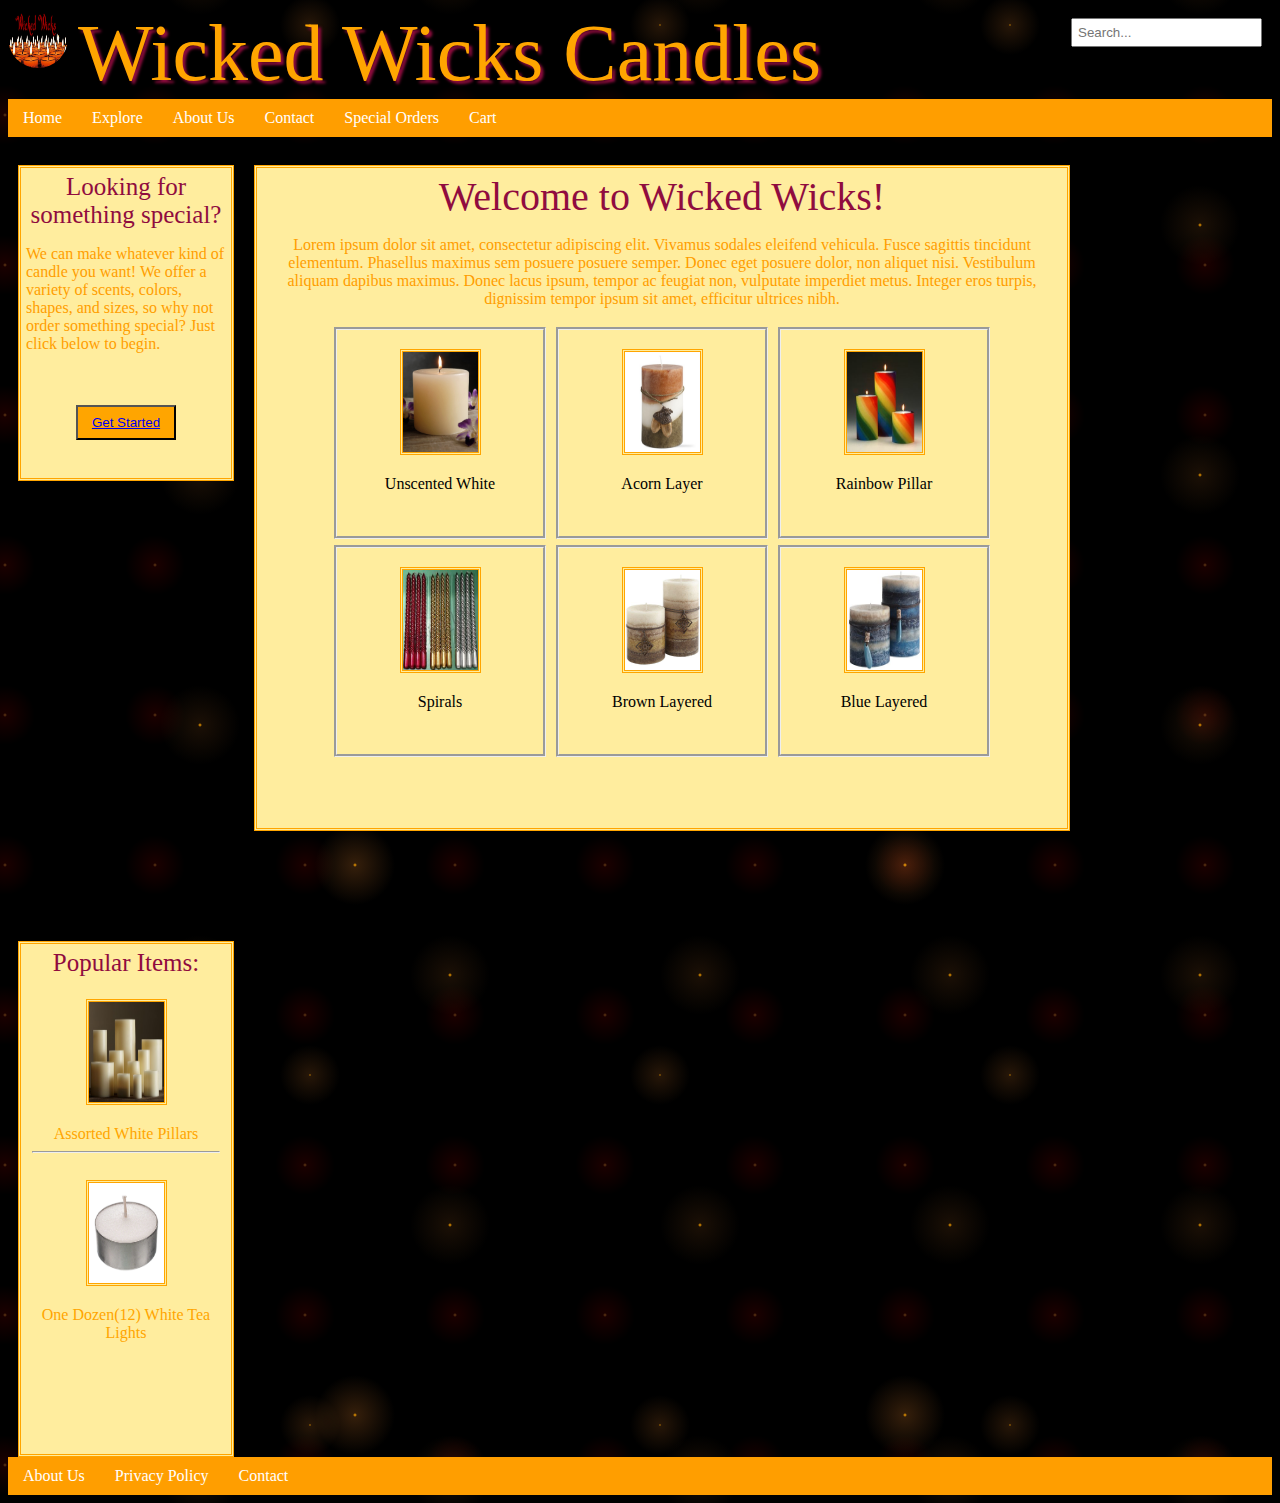
<file: storefront/index.html>
<!DOCTYPE html>
<html> 
<head>
	<title>Wicked Wicks</title>
	<link rel="stylesheet" type="text/css" href="main.css">
</head>
 

<body>



	<header>
		<a href="index.html"><img class="header-logo" src="img/Candles.jpg"></a>
		<span id="header-name">Wicked Wicks Candles</span>
		<input type="search" id="search" placeholder="Search...">
	</header>
	


	<ul>
  		<li><a href="index.html">Home</a></li>
  		<li><a href="explore.html">Explore</a></li>
  		<li><a href="about.html">About Us</a></li>
  		<li><a href="contact.html">Contact</a></li>
  		<li><a href="special-orders.html">Special Orders</a></li>
  		<li><a href="cart.html">Cart</a></li>
	</ul>


<br />

<section>
<article>
	<aside id="specialty">
		<header id="specialty-header">Looking for something special?</header>
			<p>We can make whatever kind of candle you want! We offer a variety of scents, colors, shapes, and sizes, so why not order something special? Just click below to begin.</p>
<br />
<br />
			<center><button class="specialty-article-button"><a href="special-orders.html">Get Started</a></button></center>
	</aside>
</article

<br />

<!-- TODO: USE BOOTSTRAP TO ALIGN ALL THE SECTIONS -->
<article>
<center>
	<section id="main">
		<header id="main-header">Welcome to Wicked Wicks!</header>
			<p>Lorem ipsum dolor sit amet, consectetur adipiscing elit. Vivamus sodales eleifend vehicula. Fusce sagittis tincidunt elementum. Phasellus maximus sem posuere posuere semper. Donec eget posuere dolor, non aliquet nisi. Vestibulum aliquam dapibus maximus. Donec lacus ipsum, tempor ac feugiat non, vulputate imperdiet metus. Integer eros turpis, dignissim tempor ipsum sit amet, efficitur ultrices nibh.</p>
	

	<section class="products">

		<article class="product-article">
			<figure>
				<a href="white-candle"><img class="product-article-thumbnail" src="img/white_candle.jpg"></a>
			</figure>
			<header><span class="product-name">Unscented White</span></header>
		</article>


		<article class="product-article">
			<figure>
				<a href="product-pages/acorn.html"><img class="product-article-thumbnail" src="img/acorn.jpg"></a>
			</figure>
			<header><span class="product-name">Acorn Layer</span></header>
		</article>


		<article class="product-article">
			<figure>
				<a href="product-pages/rainbow-pillar.html"><img class="product-article-thumbnail" src="img/rainbow_candle.jpg"></a>
			</figure>
			<header<span class="product-name">Rainbow Pillar</span></header>
		</article>


	<section class="products2">

		<article class="product-article">
			<figure>
				<a href="product-pages/spirals.html"><img class="product-article-thumbnail" src="img/spiral_candles.jpg"></a>
			</figure>
			<header><span class="product-name">Spirals</span></header>
		</article>


		<article class="product-article">
			<figure>
				<a href="product-pages/brown-layered.html"><img class="product-article-thumbnail" src="img/brown_layered.jpg"></a>
			</figure>
			<header<span class="product-name">Brown Layered</span></header>
		</article>


		<article class="product-article">
			<figure>
				<a href="product-pages/blue-layered.html"><img class="product-article-thumbnail" src="img/blue_layered.jpg"></a>
			</figure>
			<header<span class="product-name">Blue Layered</span></header>


	</section>
</center>
</article


<br />

<!-- ADD PRODUCTS HERE -->
<article>
	<aside id="popular">
		<center>
		<header id="popular-article-header">Popular Items: </header>
		<article class="popular-article">
			<figure>
				<a href="product-pages/assorted-white-pillars.html"><img class="popular-article-thumbnail" src="img/pillar_candles.jpg"></a>
			</figure>
			<header<span class="product-name">Assorted White Pillars</span></header>

			<hr>

		<article class="popular-article">
			<figure>
				<a href="product-pages/white_tea_lights.html"><img class="popular-article-thumbnail" src="img/tea_light.jpg"></a>
			</figure>
			<header<span class="product-name">One Dozen(12) White Tea Lights</span></header>

		</center>
	</aside>
</article>

<br />

</section>
<!-- TODO: SET WITH OPACITY -->
	<footer class="footer-list">
		<center>
			<ul>
  				<li><a href="">About Us</a></li>
  				<li><a href="">Privacy Policy</a></li>
  				<li><a href="">Contact</a></li>
			</ul>
		</center>
	</footer>



</body>
</html>
</file>
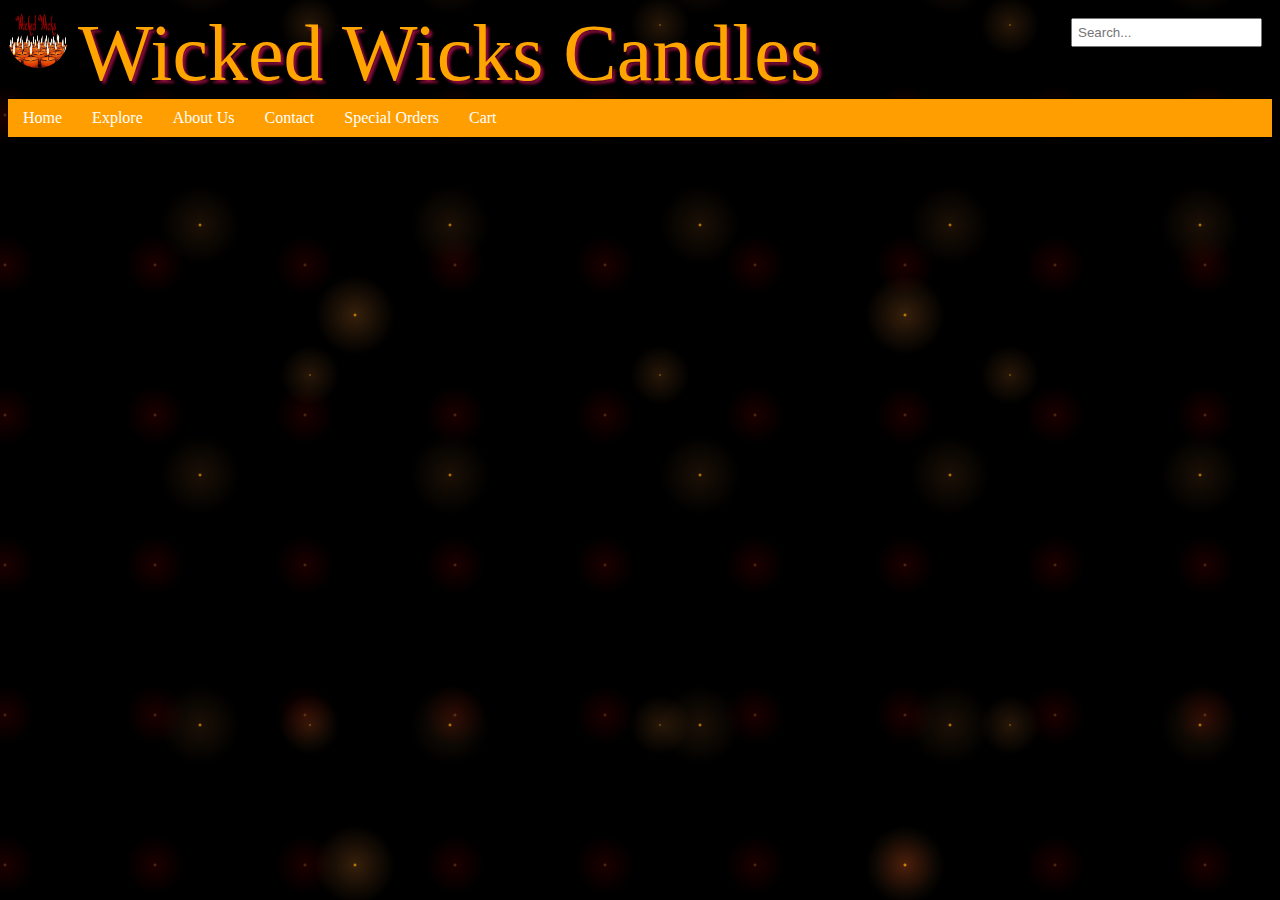
<file: storefront/about.html>
<!DOCTYPE html>
<html> 
<head>
	<title>Wicked Wicks</title>
	<link rel="stylesheet" type="text/css" href="main.css">
</head><body>

	<header>
		<a href="index.html"><img class="header-logo" src="img/Candles.jpg"></a>
		<span id="header-name">Wicked Wicks Candles</span>
		<input type="search" id="search" placeholder="Search...">
	</header>
	


	<ul>
  		<li><a href="index.html">Home</a></li>
  		<li><a href="explore.html">Explore</a></li>
  		<li><a href="about.html">About Us</a></li>
  		<li><a href="contact.html">Contact</a></li>
  		<li><a href="special-orders.html">Special Orders</a></li>
  		<li><a href="cart.html">Cart</a></li>
	</ul>


<br />

</body>
</html>
</file>
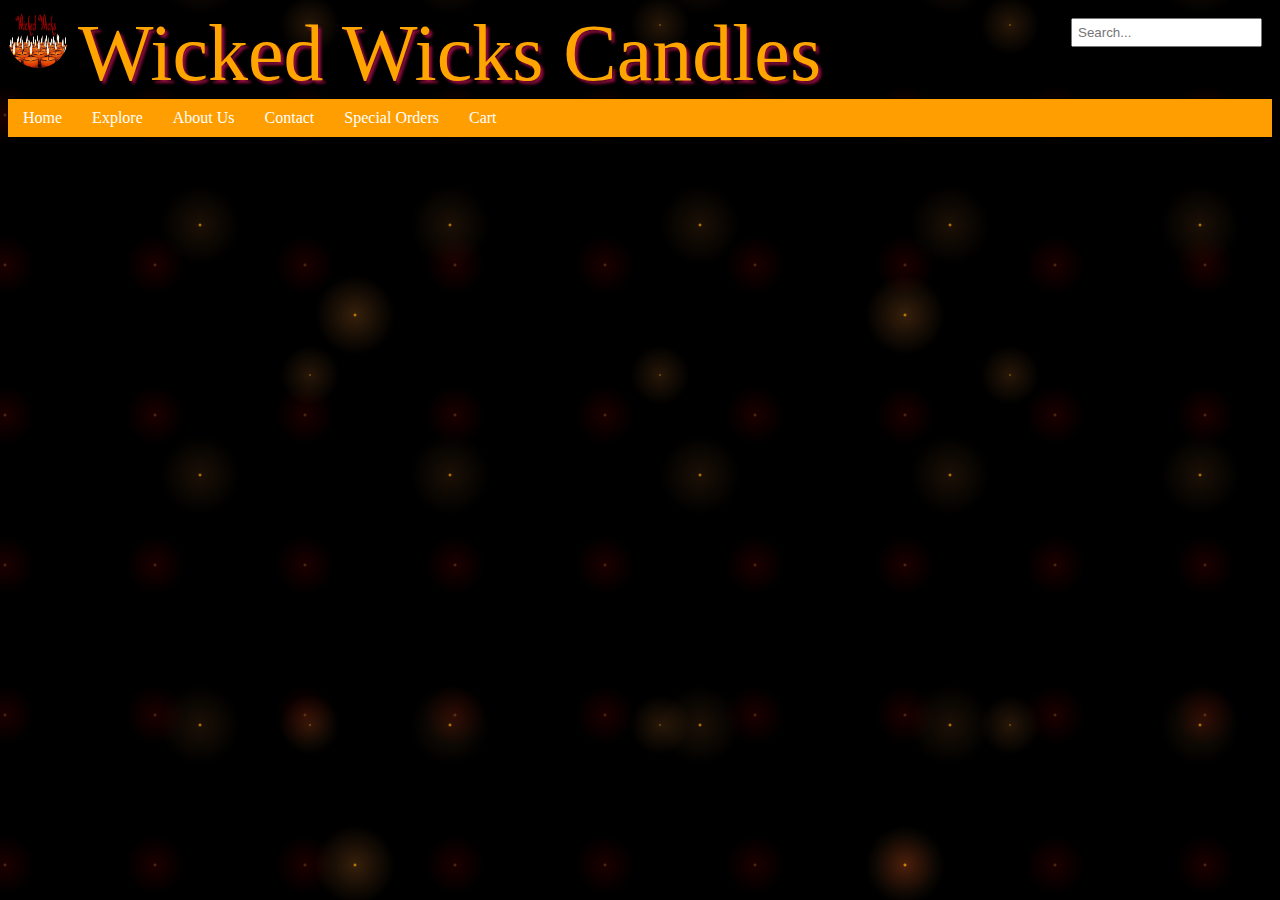
<file: storefront/cart.html>
<!DOCTYPE html>
<html> 
<head>
	<title>Wicked Wicks</title>
	<link rel="stylesheet" type="text/css" href="main.css">
</head>


<body>

	<header>
		<a href="index.html"><img class="header-logo" src="img/Candles.jpg"></a>
		<span id="header-name">Wicked Wicks Candles</span>
		<input type="search" id="search" placeholder="Search...">
	</header>
	


	<ul>
  		<li><a href="index.html">Home</a></li>
  		<li><a href="explore.html">Explore</a></li>
  		<li><a href="about.html">About Us</a></li>
  		<li><a href="contact.html">Contact</a></li>
  		<li><a href="special-orders.html">Special Orders</a></li>
  		<li><a href="cart.html">Cart</a></li>
	</ul>


<br />

</body>
</html>
</file>
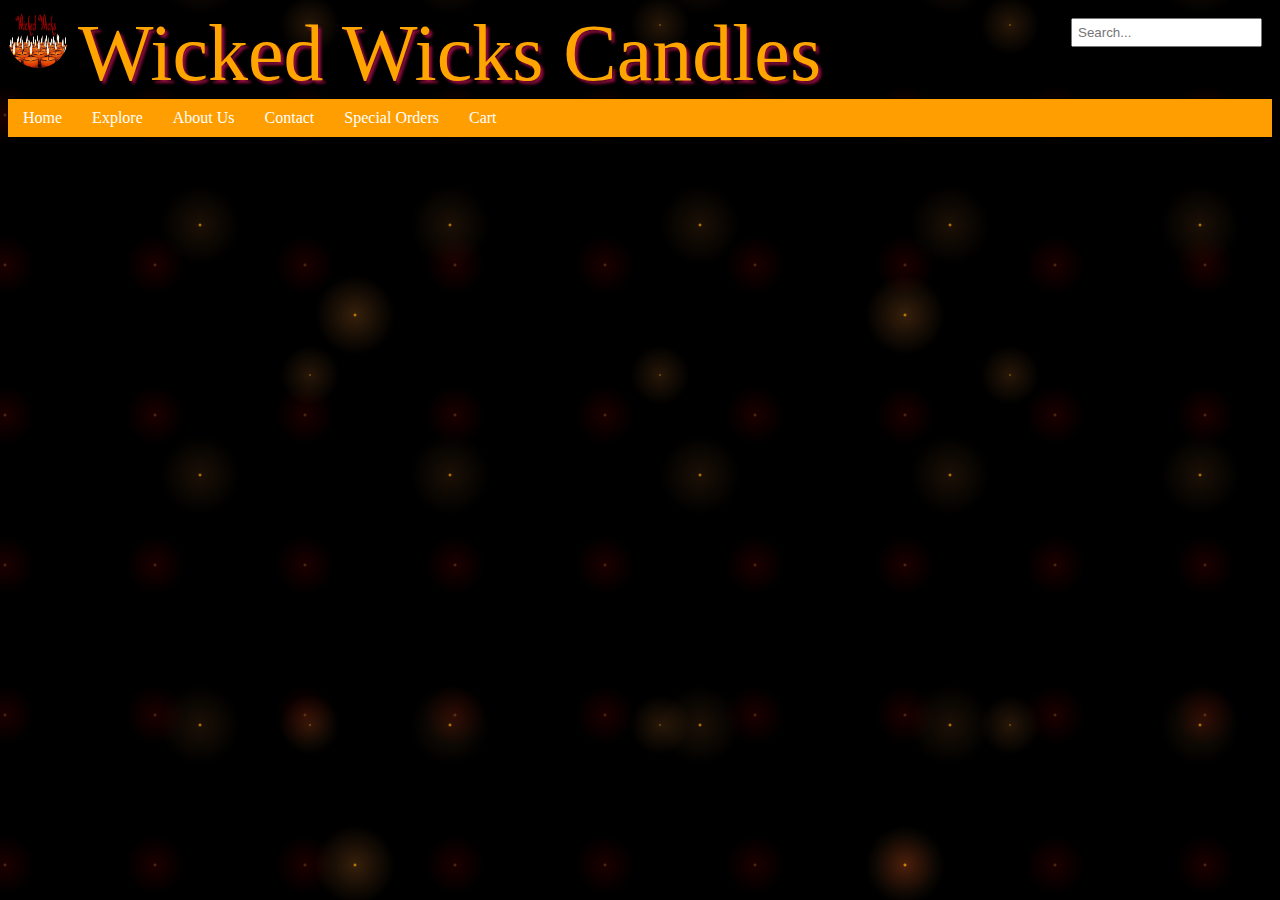
<file: storefront/contact.html>
<!DOCTYPE html>
<html> 
<head>
	<title>Wicked Wicks</title>
	<link rel="stylesheet" type="text/css" href="main.css">
</head>
<body>

	<header>
		<a href="index.html"><img class="header-logo" src="img/Candles.jpg"></a>
		<span id="header-name">Wicked Wicks Candles</span>
		<input type="search" id="search" placeholder="Search...">
	</header>
	


	<ul>
  		<li><a href="index.html">Home</a></li>
  		<li><a href="explore.html">Explore</a></li>
  		<li><a href="about.html">About Us</a></li>
  		<li><a href="contact.html">Contact</a></li>
  		<li><a href="special-orders.html">Special Orders</a></li>
  		<li><a href="cart.html">Cart</a></li>
	</ul>


<br />

</body>
</html>
</file>
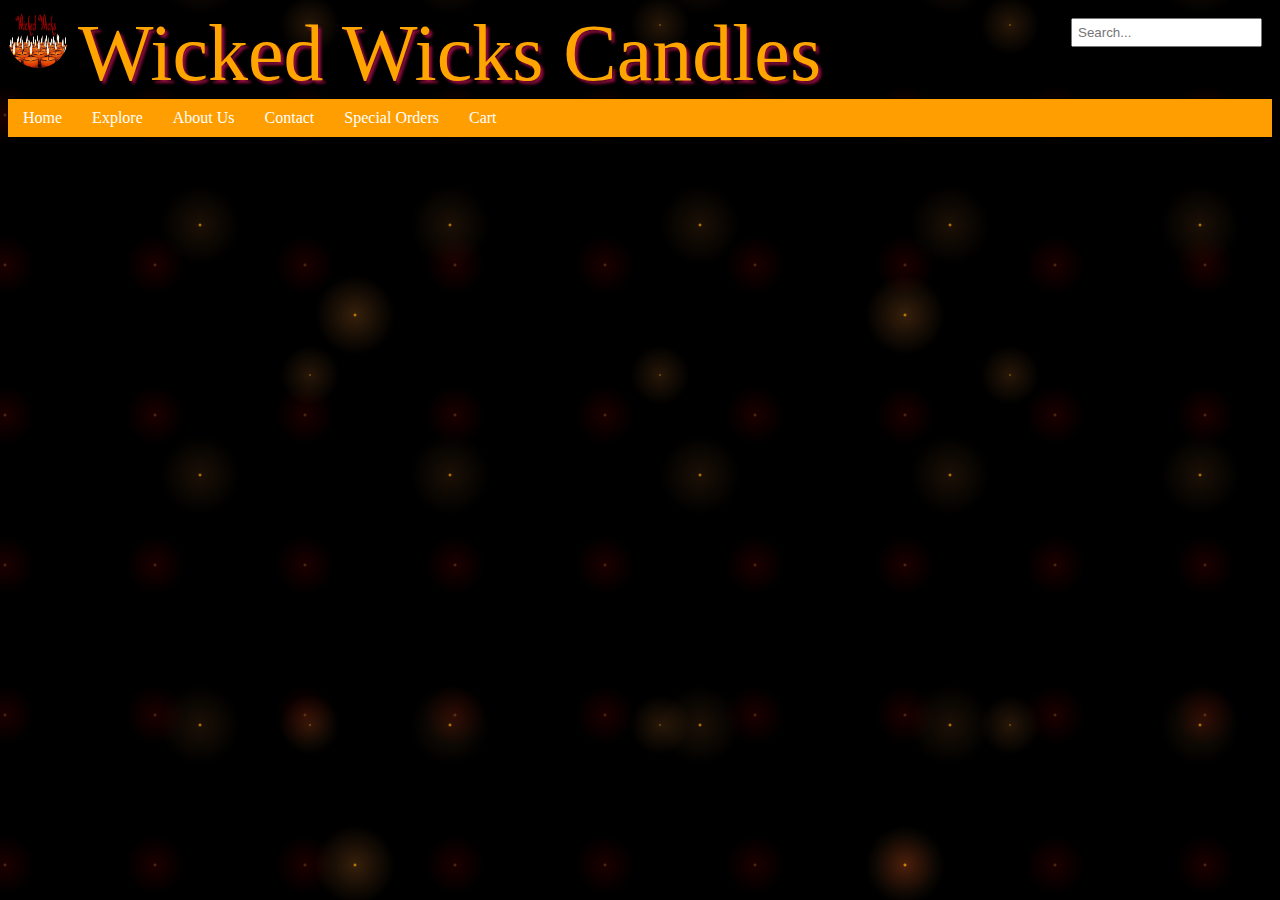
<file: storefront/explore.html>
<!DOCTYPE html>
<html>
<head>
	<title>Explore</title>
	<link rel="stylesheet" type="text/css" href="main.css">
</head>
<body>

	<header>
		<a href="file:///C:/Users/Brieanna/Desktop/JavaScript%20ElevenFifty/Assignments/index.html"><img class="header-logo" src="img/Candles.jpg"></a>
		<span id="header-name">Wicked Wicks Candles</span>
		<input type="search" id="search" placeholder="Search...">
	</header>
	

	<ul>
  		<li><a href="index.html">Home</a></li>
  		<li><a href="explore.html">Explore</a></li>
  		<li><a href="about.html">About Us</a></li>
  		<li><a href="contact.html">Contact</a></li>
  		<li><a href="special-orders.html">Special Orders</a></li>
  		<li><a href="cart.html">Cart</a></li>
	</ul>


<br />

</body>
</html>
</file>
<file: storefront/main.css>
body {
	background-color:black;
	background-image:
		radial-gradient(orange, rgba(255,148,54,.2) 2px, transparent 40px),
		radial-gradient(orange, rgba(255,148,54,.15) 1px, transparent 30px),
		radial-gradient(orange, rgba(255,148,54,.1) 2px, transparent 40px),
		radial-gradient(rgba(255,148,54,.4), rgba(255,0,0,.1) 2px, transparent 30px);
	background-size: 550px 550px, 350px 350px, 250px 250px, 150px 150px; 
	background-position: 80px 40px, 135px 200px,75px 100px;
}

p {
	color: #FF9E00;
}


.header-logo {
	height: 60px;
	width: 60px;
	border-radius: 30px;
	float: left;
	margin-right: 10px;

}

#header-name {
	color: orange;
	font-family: Apple Chancery;
	font-size: 80px;
	text-shadow: 3px 3px 3px #900C3F;
}

#search {
	float: right;
	padding: 5px;
	margin: 10px 10px 0px 0px;
}

ul {
    list-style-type: none;
    margin: 0;
    padding: 0;
    overflow: hidden;
    background-color: #FF9E00;
  	border-width: 3px;
  	border-color: #FF9E00;
}

li {
    float: left;
}

li a {
    display: inline-block;
    color: white;
    text-align: center;
    padding: 10px 15px;
    text-decoration: none;
}

li a:hover {
    background-color: #FFED9E;
    color: #900C3F;
}



#specialty {
	float: left;
	width: 200px;
	color: orange;
	margin: 10px 10px 0px 10px;
	padding: 5px 5px 5px 5px;
	display: inline-block;
	height: 300px;
	border-width: 3px;
	border-style: double;
	border-color: orange;
	background-color: #FFED9E;
}

#specialty-header {
	color: #900C3F;
	font-size: 25px;
	text-align: center;
	font-family: Apple Chancery;
}


.specialty-article-button {
	height: 35px;
	width: 100px;
	color: white;
	background-color: orange;
	text-decoration: none;
}

#main {
	float: left;
	height: 650px;
	width: 800px;
	border-width: 3px;
	border-style: double;
	border-color: orange;
	margin: 10px 10px 100px 10px;
	padding: 5px 5px 5px 5px;
	background-color: #FFED9E;
}

#main-header {
	color: #900C3F;
	font-size: 40px;
	text-align: center;
	font-family: Apple Chancery;
}


.product-article {
	height: 200px;
	width: 200px;
	border-width: 3px;
	border-style: groove;
	margin: 3px 3px 3px 3px;
	padding: 3px 3px 3px 3px;
	display: inline-block;
}

.product-article-thumbnail {
	width: 75px;
	height: 100px;
	border-width: 3px;
	border-style: double;
	border-color: orange;
}


#popular {
	float: left;
	color: orange;
	display: inline-block;
	height: 500px;
	width: 200px;
	border-width: 3px;
	border-style: double;
	border-color: orange;
	margin: 10px 10px 0px 10px;
	padding: 5px 5px 5px 5px;
	background-color: #FFED9E;
}

#popular-article-header {
	color: #900C3F;
	font-size: 25px;
	text-align: center;
	font-family: Apple Chancery;
}

.popular-article {
	margin: 3px 3px 3px 3px;
	padding: 3px 3px 3px 3px;
}

.popular-article-thumbnail {
	width: 75px;
	height: 100px;
	border-width: 3px;
	border-style: double;
	border-color: orange;
}



.footer-list {
	clear: both;
    list-style-type: none;
	overflow: hidden;
    background-color: #FF9E00;
  	border-width: 3px;
  	border-color: #900C3F;
  	top: 50px;
  	left: 0px;
  	right: 0px;
	bottom: 0px;
	width: 100%;
}




/* **Notes:

Got background here: http://lea.verou.me/css3patterns/#starry-night
   Modified slightly: the colors & positions of the radial gradiants
   Original code below:
	body {
	background-color:black;
	background-image:
		radial-gradient(white, rgba(255,255,255,.2) 2px, transparent 40px),
		radial-gradient(white, rgba(255,255,255,.15) 1px, transparent 30px),
		radial-gradient(white, rgba(255,255,255,.1) 2px, transparent 40px),
		radial-gradient(rgba(255,148,54,.4), rgba(255,0,0,.1) 2px, transparent 30px);
	background-size: 550px 550px, 350px 350px, 250px 250px, 150px 150px; 
	background-position: 0 0, 40px 60px, 130px 270px, 70px 100px;
} */
</file>
